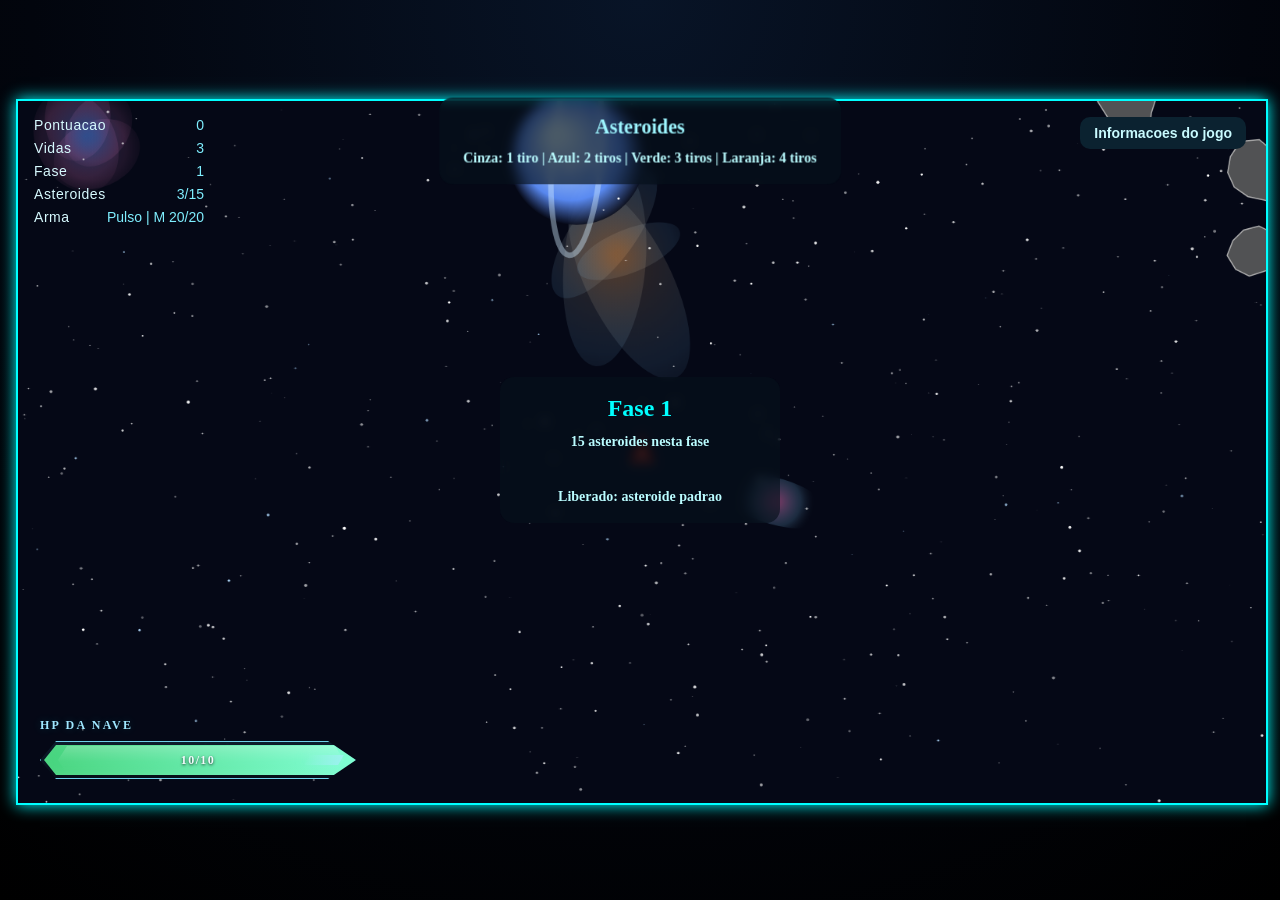
<file: Asteroides/index.html>
﻿<!DOCTYPE html>
<html lang="pt-BR">
<head>
    <meta charset="UTF-8">
    <meta name="viewport" content="width=device-width, initial-scale=1.0">
    <title>Jogo Asteroides</title>
    <link rel="stylesheet" href="Assets\CSS\styles.css">
</head>
<body>
    <div id="jogoWrapper">
        <canvas id="telaJogo"></canvas>

        <div id="divContainer">
            <div class="divInfo">
                <span class="infoRotulo">Pontuacao</span>
                <span id="infoPontuacao">0</span>
            </div>
            <div class="divInfo">
                <span class="infoRotulo">Vidas</span>
                <span id="infoVidas">3</span>
            </div>
            <div class="divInfo">
                <span class="infoRotulo">Fase</span>
                <span id="infoFase">1</span>
            </div>
            <div id="hudAsteroidesSecundario" class="divInfo infoSecundaria">
                <span class="infoRotulo">Asteroides</span>
                <span id="infoAsteroides">0</span>
            </div>
            <div id="hudVelocidadeSecundario" class="divInfo infoSecundaria">
                <span class="infoRotulo">Velocidade</span>
                <span id="infoVelocidade">0</span>
            </div>
            <div id="hudArmaSecundario" class="divInfo infoSecundaria">
                <span class="infoRotulo">Arma</span>
                <span id="infoArma">Pulso</span>
            </div>
            <div id="hudEfeitosSecundario" class="divInfo infoSecundaria">
                <span class="infoRotulo">Efeitos</span>
                <span id="infoEfeitos">Nenhum</span>
            </div>
        </div>

        <button id="btnInformacoesJogo" type="button">Informacoes do jogo</button>

        <div id="hudHpContainer">
            <div class="hudHpTitulo">HP da nave</div>
            <div id="infoHpBarra" class="hpBarra hpBarraInferior">
                <div id="infoHpPreenchimento" class="hpPreenchimento"></div>
                <span id="infoHp" class="hpTextoInferior">10/10</span>
            </div>
        </div>

        <div id="painelEvento"></div>

        <div id="painelInformacoesJogo">
            <div class="painelCentralConteudo">
                <div class="painelCentralBloco">
                    <div class="painelTitulo">Asteroides</div>
                    <div class="legendaLinha"><span class="swatch asteroide-padrao"></span> Padrao: cinza, destruido com 1 tiro</div>
                    <div class="legendaLinha"><span class="swatch asteroide-rapido"></span> Rapido: azul, destruido com 2 tiros</div>
                    <div class="legendaLinha"><span class="swatch asteroide-pesado"></span> Pesado: laranja, destruido com 4 tiros</div>
                    <div class="legendaLinha"><span class="swatch asteroide-fragmentado"></span> Fragmentado: verde, destruido com 3 tiros</div>
                </div>
                <div class="painelCentralBloco">
                    <div class="painelTitulo">Armas</div>
                    <div class="legendaLinha"><span class="swatch arma-1"></span> 1: Pulso</div>
                    <div class="legendaLinha"><span class="swatch arma-2"></span> 2: Rajada</div>
                    <div class="legendaLinha"><span class="swatch arma-3"></span> 3: Plasma</div>
                    <div class="legendaLinha"><span class="swatch arma-4"></span> 4: Perfurante</div>
                    <div class="legendaLinha"><span class="swatch arma-r"></span> R: Missil secundario</div>
                    <div class="legendaLinha"><span class="swatch arma-5"></span> 5: Laser de feixe</div>
                </div>
                <div class="painelCentralBloco">
                    <div class="painelTitulo">Power-ups</div>
                    <div class="legendaLinha"><span class="swatch power-escudo"></span> Escudo: bloqueia 1 colisao | Epico</div>
                    <div class="legendaLinha"><span class="swatch power-tiro"></span> Tiro Rapido: projeteis mais velozes | Comum</div>
                    <div class="legendaLinha"><span class="swatch power-reparo"></span> Reparo: recupera 5 de HP | Incomum</div>
                    <div class="legendaLinha"><span class="swatch power-vida"></span> Vida: +1 vida instantanea | Lendario</div>
                    <div class="legendaLinha"><span class="swatch power-missil"></span> Recarga Missil: +6 misseis | Raro</div>
                    <div class="legendaLinha"><span class="swatch power-cadencia"></span> Cadencia: atira mais rapido | Incomum</div>
                    <div class="legendaLinha"><span class="swatch power-turbo"></span> Turbo: nave mais agil | Raro</div>
                </div>
                <div class="legendaDica">Pressione F para fechar</div>
            </div>
        </div>

        <div id="mensagem"></div>
    </div>

    <script src="Assets\JS\game.js"></script>
</body>
</html>
</file>
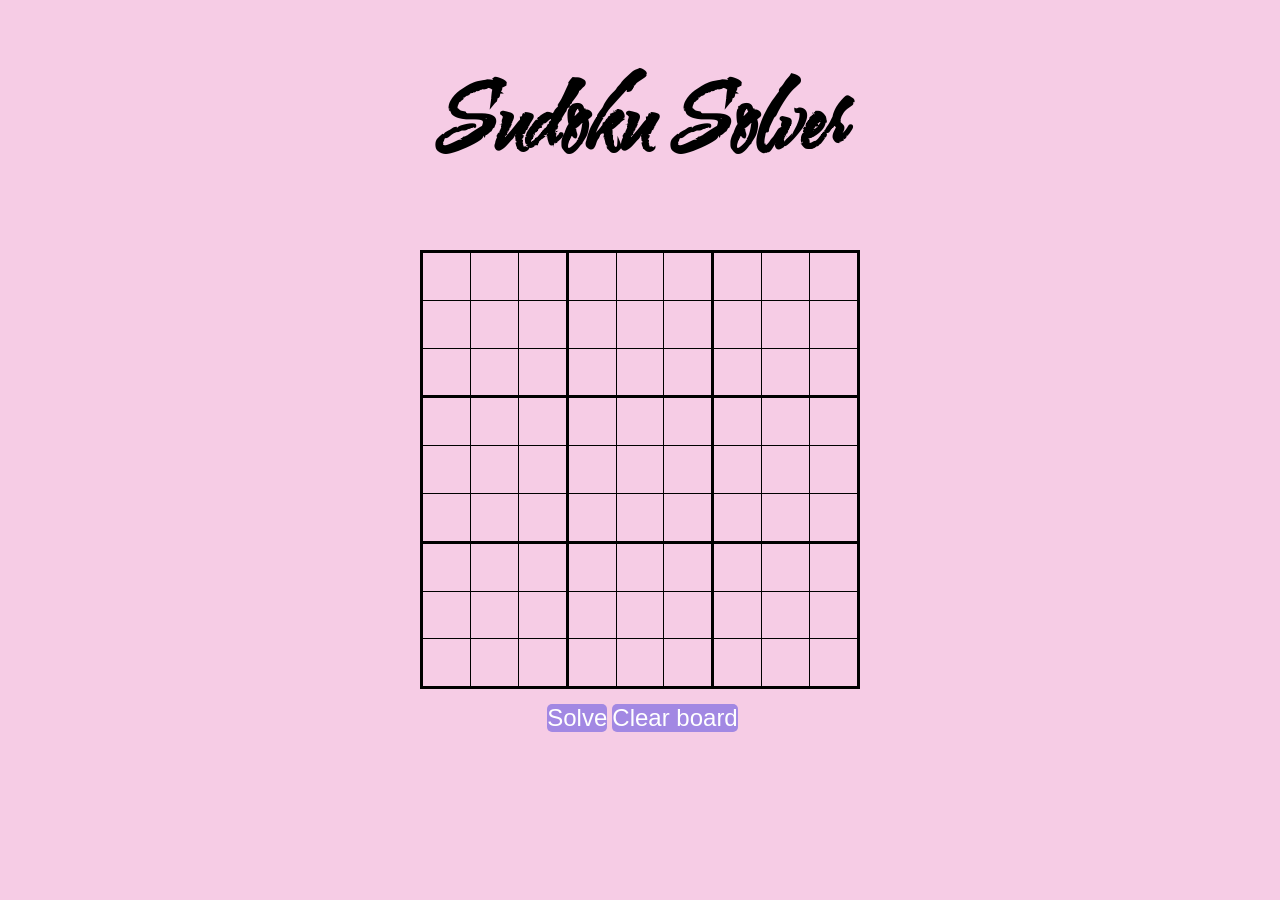
<file: Assets/Suduko.html>
<!DOCTYPE html>
<html lang="en">

<head>
    <meta charset="UTF-8">
    <meta http-equiv="X-UA-Compatible" content="IE=edge">
    <meta name="viewport" content="width=device-width, initial-scale=1.0">
    <title>Sudoku Solver</title>
    <link rel="stylesheet" href="CSS/stylesK.css">
    <link rel="stylesheet" href="https://cdnjs.cloudflare.com/ajax/libs/animate.css/4.1.1/animate.min.css" />
</head>

<body>
    <div id="container">
        <h1 class="padd" class="animate__animated animate__bounce">Sudoku Solver</h1>
        <table id="sudoku-board">

            <colgroup>
                <col>
                <col>
                <col>
                <colgroup>
                    <col>
                    <col>
                    <col>
                    <colgroup>
                        <col>
                        <col>
                        <col>
                    <tbody>
                <tr>
                    <td contenteditable="true"></td>
                    <td contenteditable="true"></td>
                    <td contenteditable="true"></td>
                    <td contenteditable="true"></td>
                    <td contenteditable="true"></td>
                    <td contenteditable="true"></td>
                    <td contenteditable="true"></td>
                    <td contenteditable="true"></td>
                    <td contenteditable="true"></td>
            <tr>
                <td contenteditable="true"></td>
                <td contenteditable="true"></td>
                <td contenteditable="true"></td>
                <td contenteditable="true"></td>
                <td contenteditable="true"></td>
                <td contenteditable="true"></td>
                <td contenteditable="true"></td>
                <td contenteditable="true"></td>
                <td contenteditable="true"></td>
            <tr>
                <td contenteditable="true"></td>
                <td contenteditable="true"></td>
                <td contenteditable="true"></td>
                <td contenteditable="true"></td>
                <td contenteditable="true"></td>
                <td contenteditable="true"></td>
                <td contenteditable="true"></td>
                <td contenteditable="true"></td>
                <td contenteditable="true"></td>
                <tbody>
                    <tr>
                        <td contenteditable="true"></td>
                        <td contenteditable="true"></td>
                        <td contenteditable="true"></td>
                        <td contenteditable="true"></td>
                        <td contenteditable="true"></td>
                        <td contenteditable="true"></td>
                        <td contenteditable="true"></td>
                        <td contenteditable="true"></td>
                        <td contenteditable="true"></td>
                    <tr>
                        <td contenteditable="true"></td>
                        <td contenteditable="true"></td>
                        <td contenteditable="true"></td>
                        <td contenteditable="true"></td>
                        <td contenteditable="true"></td>
                        <td contenteditable="true"></td>
                        <td contenteditable="true"></td>
                        <td contenteditable="true"></td>
                        <td contenteditable="true"></td>
                    <tr>
                        <td contenteditable="true"></td>
                        <td contenteditable="true"></td>
                        <td contenteditable="true"></td>
                        <td contenteditable="true"></td>
                        <td contenteditable="true"></td>
                        <td contenteditable="true"></td>
                        <td contenteditable="true"></td>
                        <td contenteditable="true"></td>
                        <td contenteditable="true"></td>
                <tbody>
                    <tr>
                        <td contenteditable="true"></td>
                        <td contenteditable="true"></td>
                        <td contenteditable="true"></td>
                        <td contenteditable="true"></td>
                        <td contenteditable="true"></td>
                        <td contenteditable="true"></td>
                        <td contenteditable="true"></td>
                        <td contenteditable="true"></td>
                        <td contenteditable="true"></td>
                    <tr>
                        <td contenteditable="true"></td>
                        <td contenteditable="true"></td>
                        <td contenteditable="true"></td>
                        <td contenteditable="true"></td>
                        <td contenteditable="true"></td>
                        <td contenteditable="true"></td>
                        <td contenteditable="true"></td>
                        <td contenteditable="true"></td>
                        <td contenteditable="true"></td>
                    <tr>
                        <td contenteditable="true"></td>
                        <td contenteditable="true"></td>
                        <td contenteditable="true"></td>
                        <td contenteditable="true"></td>
                        <td contenteditable="true"></td>
                        <td contenteditable="true"></td>
                        <td contenteditable="true"></td>
                        <td contenteditable="true"></td>
                        <td contenteditable="true"></td>
        </table>
        <div class="btns">
            <div>
                <button id="solve-button">Solve</button>
            </div>
            <div>
                <button id="clear-button">Clear board</button>
            </div>
        </div>
    </div>

    <script src="JS/scriptK.js"></script>
</body>

</html>
</file>
<file: Assets/CSS/stylesK.css>
@import url('https://fonts.googleapis.com/css2?family=Water+Brush&display=swap');

body {
    background-color: #f6cce5;

}

#container {
    text-align: center;
}

.padd {
    font-size: 5.6rem;
    font-family: 'Water Brush', cursive;
}

table {
    border-collapse: collapse;
    font-size: 2em;
    margin: 0 auto;
}

colgroup,
tbody {
    border: solid medium
}

td {
    border: solid thin;
    height: 1.4em;
    width: 1.4em;
    cursor: pointer;
}

button:hover {
    color: #a288e3;
    background-color: white;
    outline: #a288e3;
    transition: all 1s ease;
}

@media screen and (max-width:460px) {
    .padd {
        font-size: 4.2rem;
    }

    table {
        font-size: 1.5em;
    }

    button {
        font-size: 1rem;
    }
}

button {
    margin-top: 15px;
    font-size: 1.5em;
    background-color: #a288e3;
    color: white;
    margin-left: 5px;
    border: #a288e3;
    border-radius: 5px;
    padding: 5px 10px;
    text-align: center;
    padding: 0;
}

.btns {
    display: flex;
    text-align: center;
    justify-content: center;
}
</file>
